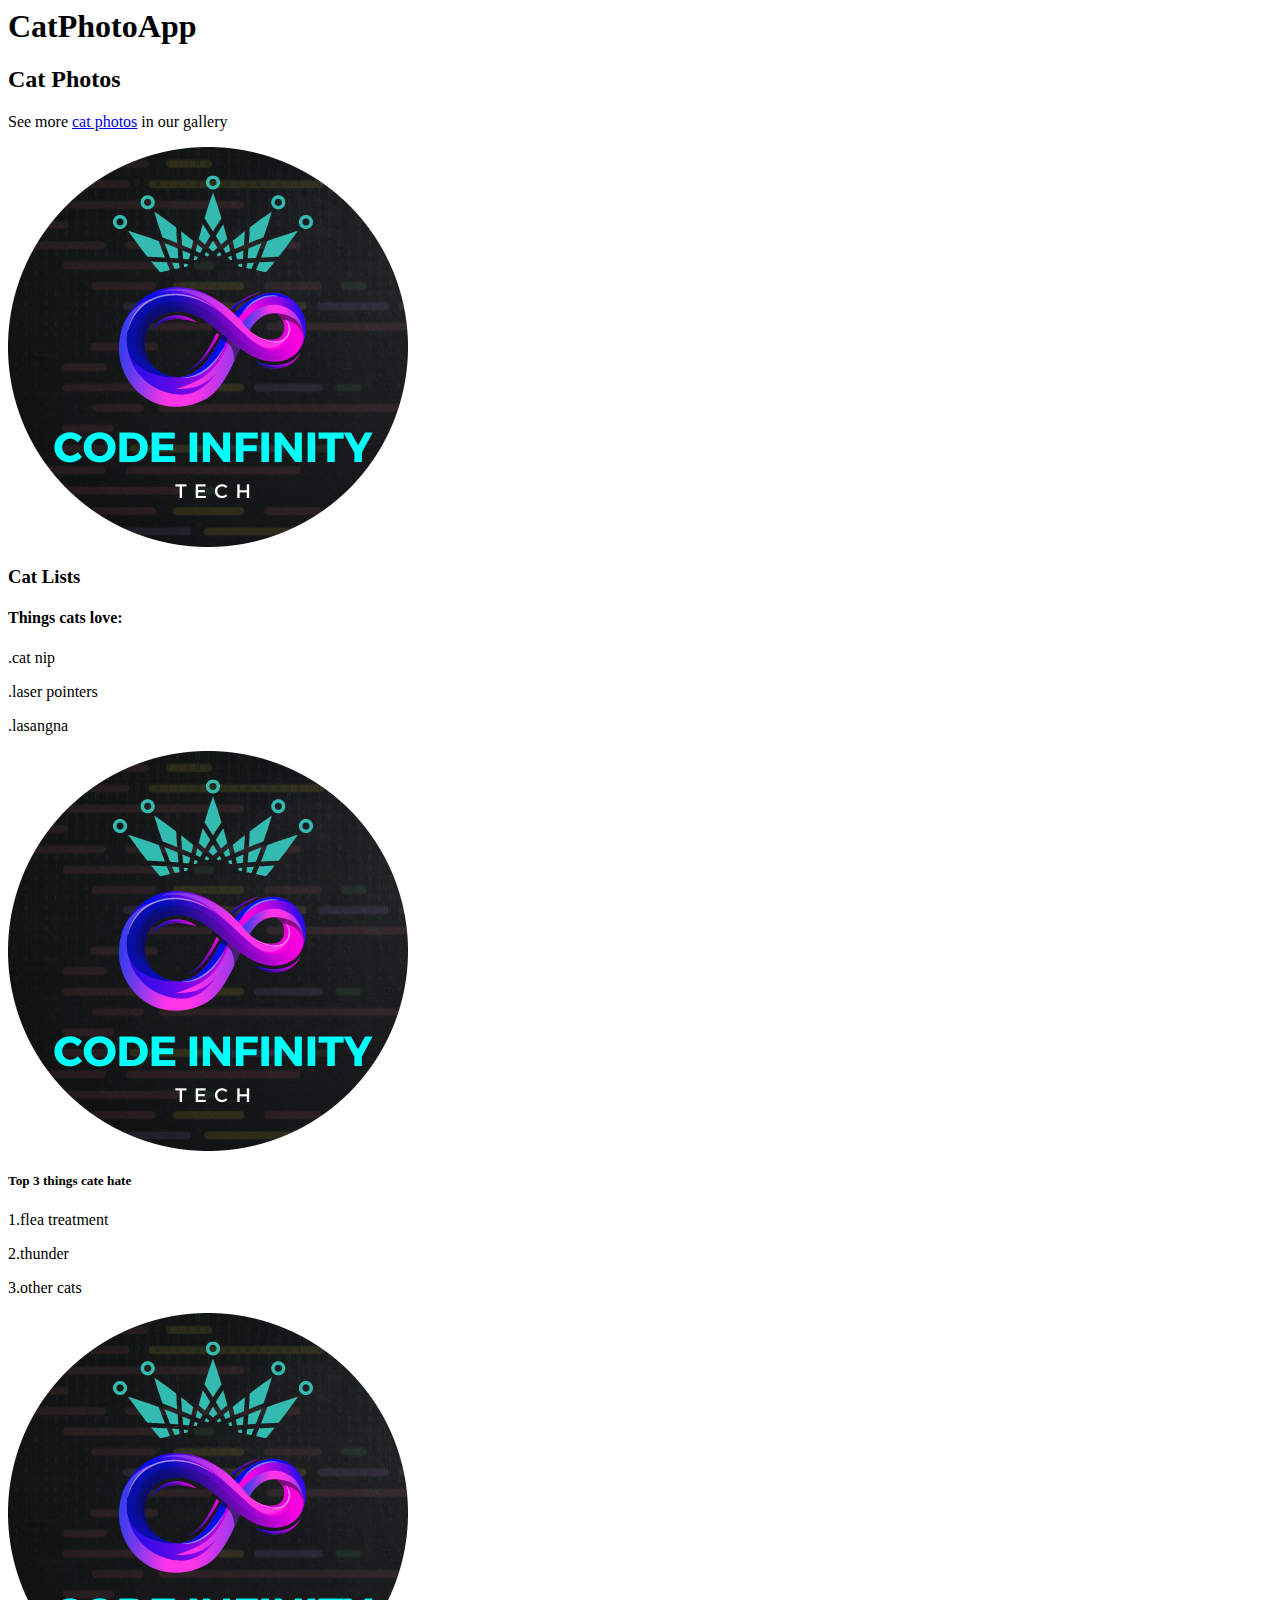
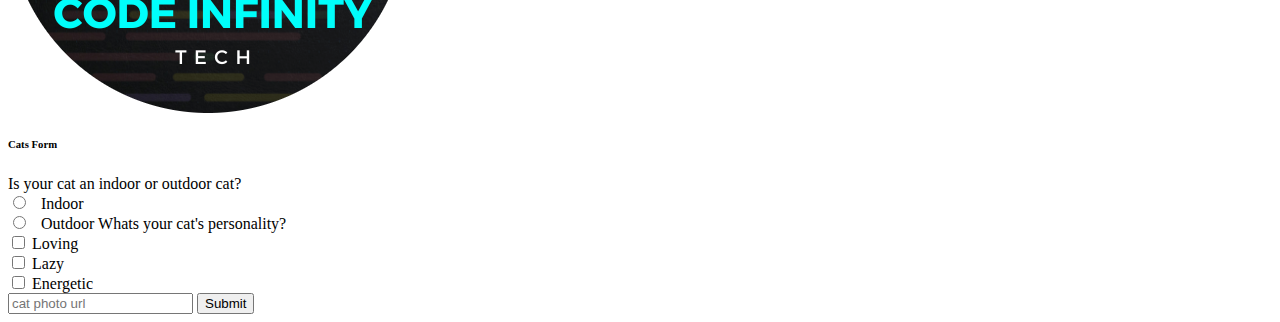
<file: html/index.html>
<html lang="en">
<head>
    <meta charset="UTF-8">
    <meta name="viewport" content="width=device-width, initial-scale=1.0">
    <title>Document</title>
</head>
<body>
    <h1>CatPhotoApp</h1>
    <h2>Cat Photos</h2>
    <!---->
    <p>See more <a href="url">cat photos</a> in our gallery</p>
    <main>
    <img src="logo.png">
    <h3>Cat Lists</h3>
    <h4>Things cats love:</h4>
    <p>.cat nip</p> 
      <p>.laser pointers</p> 
       <p>.lasangna</p>
    <img src="logo.png" alt="cats love lasagna">
    <h5>Top 3 things cate hate</h5>
    <p>1.flea treatment</p> 
      <p>2.thunder</p> 
       <p>3.other cats</p>
    <img src="logo.png" alt="cats hate other cats">  
    <h6>Cats Form</h6>
    <p1>Is your cat an indoor or outdoor cat?</p1><br>

    <input type="radio" id="indoor" name="fav_language" value="INDOOR">
  <label for="indoor">Indoor</label><br>
<input type="radio" id="html" name="fav_language" value="HTML">
  <label for="html">Outdoor</label>
<p2>Whats your cat's personality?</p2><br>
<input type="checkbox" id="vehicle1" name="vehicle1" value="Bike">
  <label for="vehicle1">Loving</label><br>
  <input type="checkbox" id="lazy" name="vehicle1" value="Bike">
  <label for="lazy">Lazy</label><br>
  <input type="checkbox" id="energetic" name="vehicle1" value="Bike">
  <label for="energetic">Energetic</label><br>
  <input  placeholder="cat photo url" type="text">
  <button>Submit</button>
</main>
    
</body>
</html>
</file>
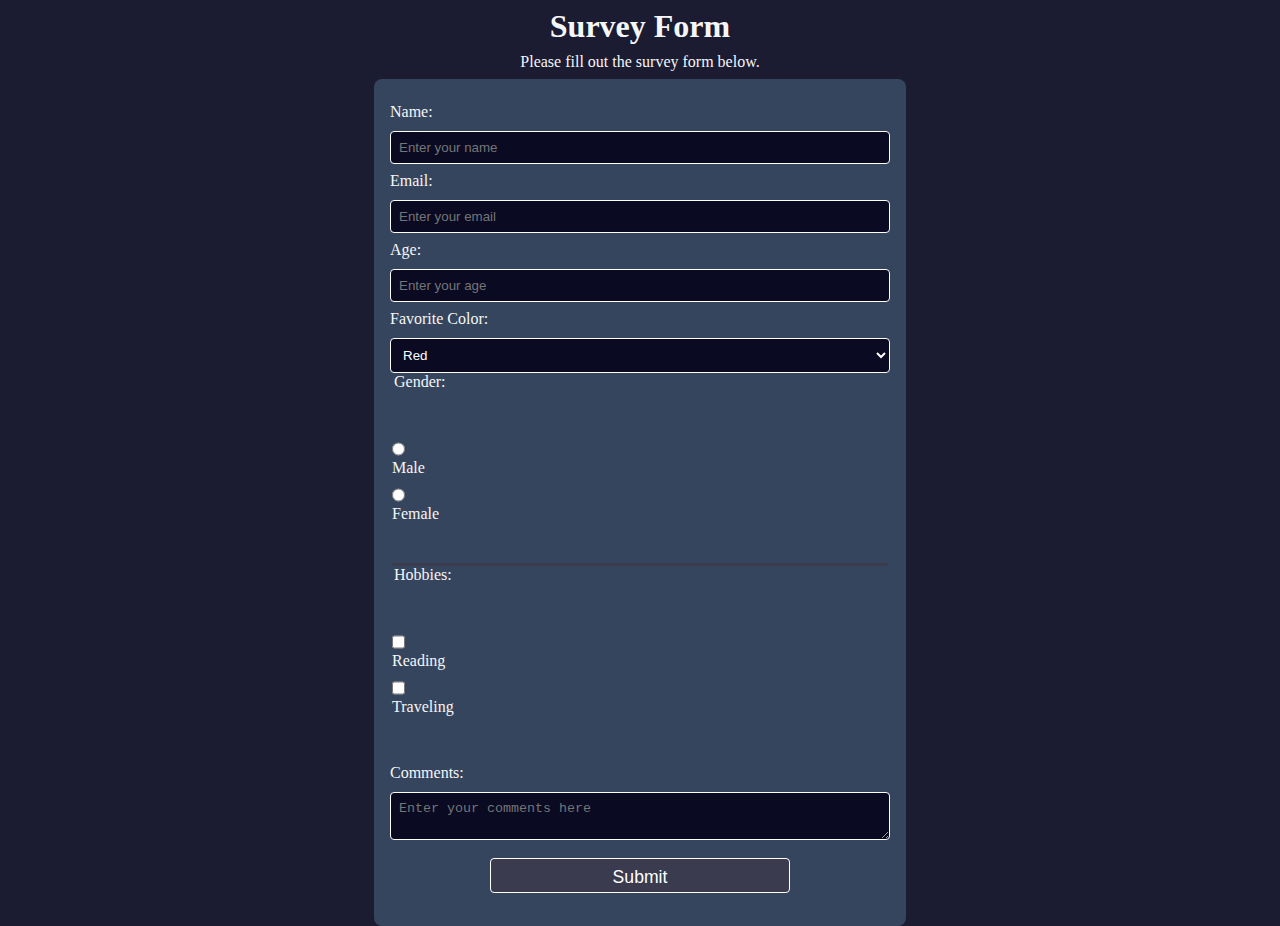
<file: html/finalform.html>
<!DOCTYPE html>
<html lang="en">
<head>
    <meta charset="UTF-8">
    <link rel="stylesheet" href="final.css">
    <title>Survey Form</title>
</head>
<body>
    <h1 id="title">Survey Form</h1>
    <p id="description">Please fill out the survey form below.</p>

    <form id="survey-form">
        <label id="name-label" for="name">Name:</label>
        <input type="text" id="name" name="name" required placeholder="Enter your name">

        <label id="email-label" for="email">Email:</label>
        <input type="email" id="email" name="email" required placeholder="Enter your email">

        <label id="number-label" for="number">Age:</label>
        <input type="number" id="number" name="age" min="1" max="100" placeholder="Enter your age">

        <label for="dropdown">Favorite Color:</label>
        <select id="dropdown" name="color">
            <option value="red">Red</option>
            <option value="blue">Blue</option>
            <option value="green">Green</option>
        </select>

        <fieldset>
            <legend>Gender:</legend>
            <label><input type="radio" name="gender" value="male" class="inline"> Male</label>
            <label><input type="radio" name="gender" value="female" class="inline"> Female</label>
        </fieldset>

        <fieldset>
            <legend>Hobbies:</legend>
            <label><input type="checkbox" name="hobbies" value="reading" class="inline"> Reading</label>
            <label><input type="checkbox" name="hobbies" value="traveling" class="inline"> Traveling</label>
        </fieldset>

        <label for="comments">Comments:</label>
        <textarea id="comments" name="comments" placeholder="Enter your comments here"></textarea>
        <input type="submit" id="submit" value="Submit">
    </form>
</body>
</html>
</file>
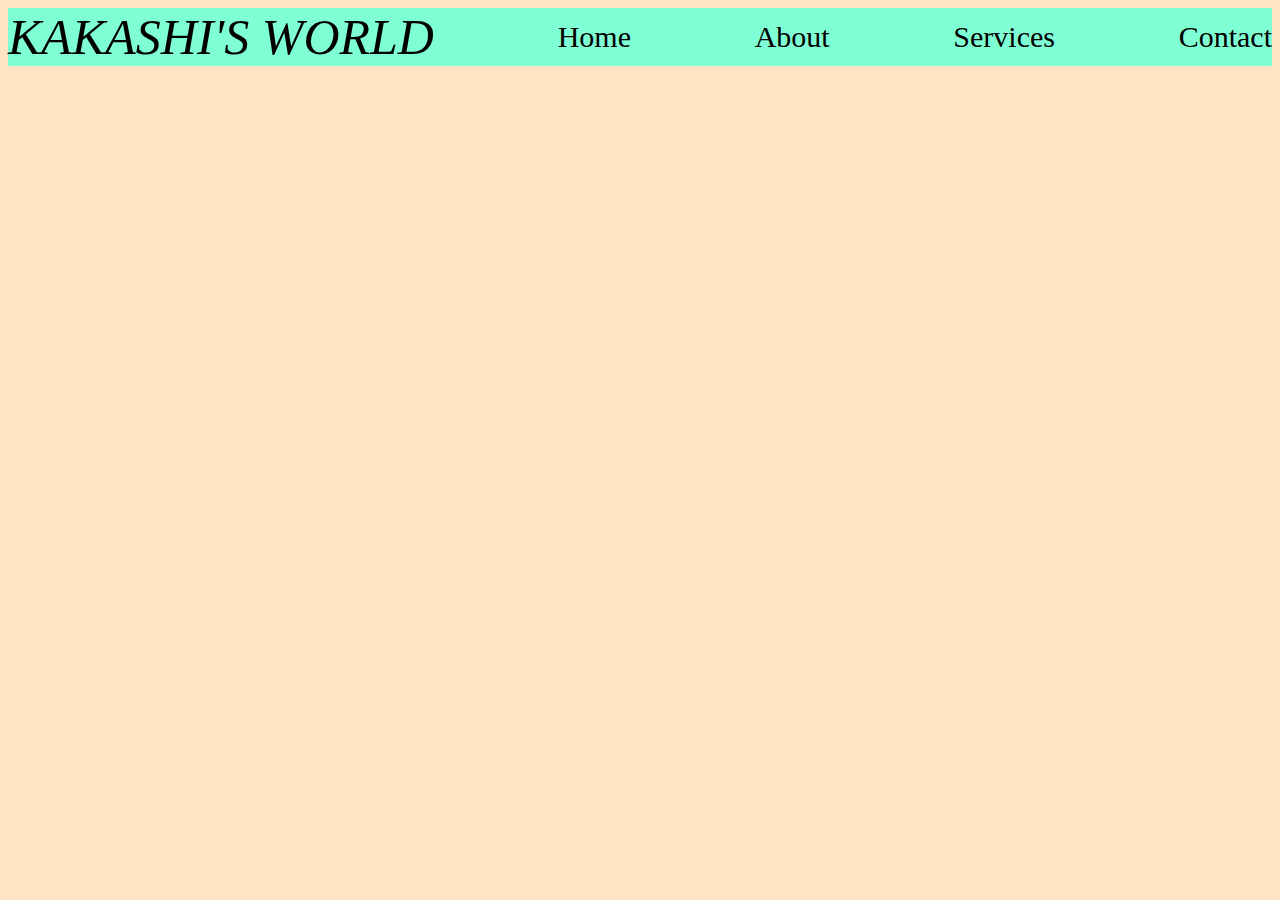
<file: html/first.html>
<!DOCTYPE html>
<html lang="en">
<head>
    <meta charset="UTF-8">
    <meta name="viewport" content="width=device-width, initial-scale=1.0">
    <title>Your Website</title>
    <link rel="stylesheet" href="first.css">
</head>
<body>

<div class="navbar">
    <a class="head">KAKASHI'S WORLD</a>
    <a class="nav" >Home</a>
    <a class="nav" >About</a>
    <a class="nav" >Services</a>
    <a class="nav" >Contact</a>
</div>

</body>
</html>
</file>
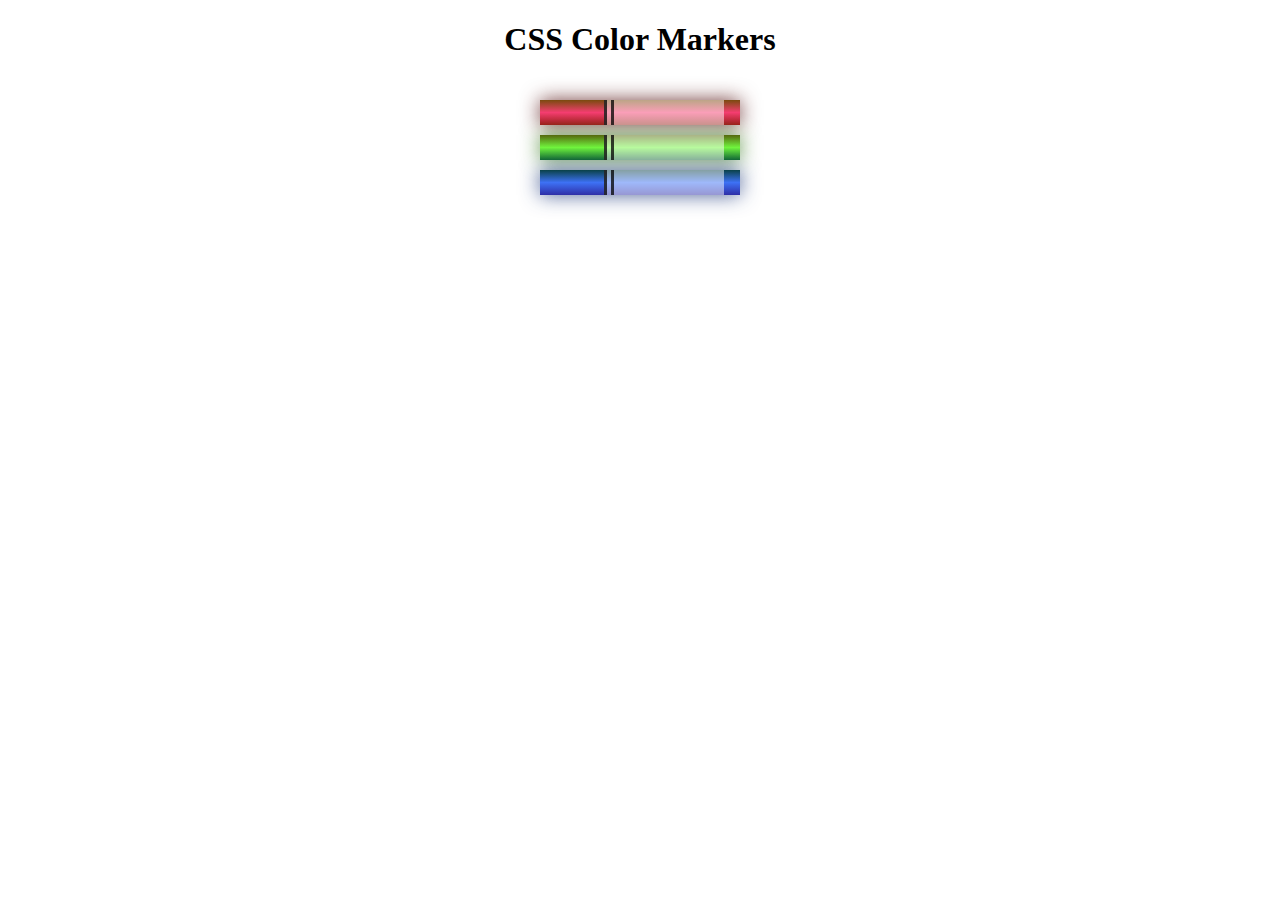
<file: html/marker.html>
<!DOCTYPE html>
<html lang="en">
<head>
    <meta charset="UTF-8">
    <meta name="viewport" content="width=device-width, initial-scale=1.0">
    <title>Colored Markers</title>
    <link rel="stylesheet" href="marker.css">
</head>
<body>
    <h1>CSS Color Markers</h1>
<div class="container">
    <div class="marker red">
        <div class="cap"></div>
        <div class="sleeve"></div>
    </div>
    <div class="marker green"><div class="cap"></div>
    <div class="sleeve"></div></div>
    <div class="marker blue"><div class="cap"></div>
    <div class="sleeve"></div></div>
</div>
    
</body>
</html>
</file>
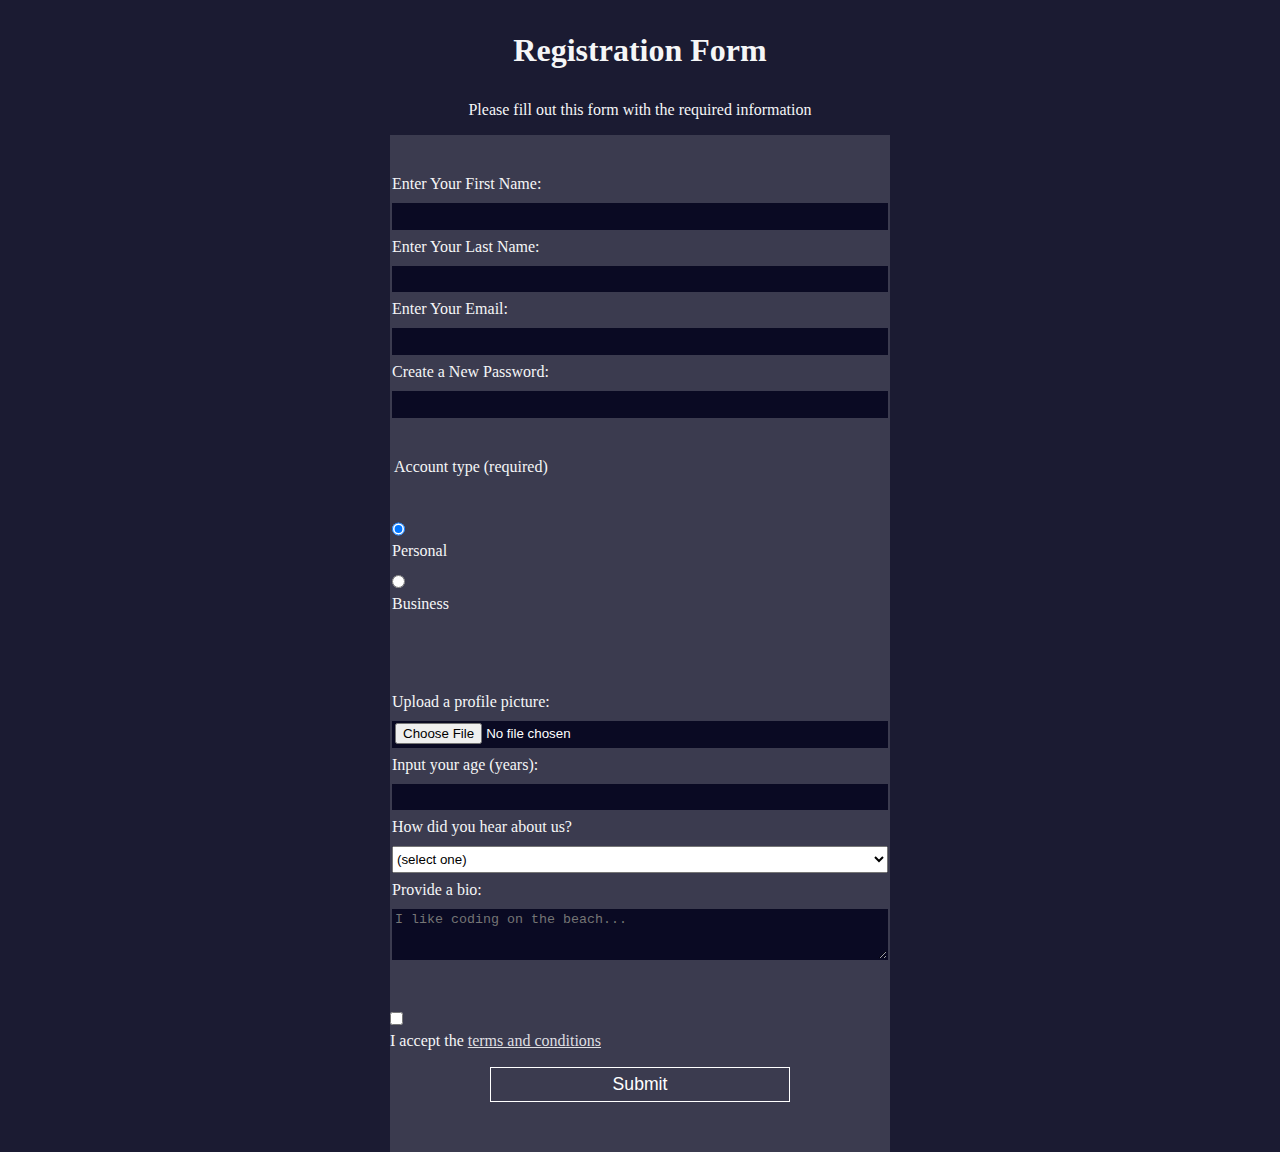
<file: html/registrationform.html>
<!DOCTYPE html>
<html lang="en">
  <head>
    <meta charset="UTF-8">
    <title>Registration Form</title>
    <link rel="stylesheet" href="registrationform.css" />
  </head>
  <body>
    <h1>Registration Form</h1>
    <p>Please fill out this form with the required information</p>
    <form method="post" action='https://register-demo.freecodecamp.org'>
      <fieldset>
        <label for="first-name">Enter Your First Name: <input id="first-name" name="first-name" type="text" required /></label>
        <label for="last-name">Enter Your Last Name: <input id="last-name" name="last-name" type="text" required /></label>
        <label for="email">Enter Your Email: <input id="email" name="email" type="email" required /></label>
        <label for="new-password">Create a New Password: <input id="new-password" name="new-password" type="password" pattern="[a-z0-5]{8,}" required /></label>
      </fieldset>
      <fieldset>
        <legend>Account type (required)</legend>
        <label for="personal-account"><input id="personal-account" type="radio" name="account-type" class="inline" checked /> Personal</label>
        <label for="business-account"><input id="business-account" type="radio" name="account-type" class="inline" /> Business</label>
      </fieldset>
      <fieldset>
        <label for="profile-picture">Upload a profile picture: <input id="profile-picture" type="file" name="file" /></label>
        <label for="age">Input your age (years): <input id="age" type="number" name="age" min="13" max="120" /></label>
        <label for="referrer">How did you hear about us?
          <select id="referrer" name="referrer">
            <option value="">(select one)</option>
            <option value="1">freeCodeCamp News</option>
            <option value="2">freeCodeCamp YouTube Channel</option>
            <option value="3">freeCodeCamp Forum</option>
            <option value="4">Other</option>
          </select>
        </label>
        <label for="bio">Provide a bio:
          <textarea id="bio" name="bio" rows="3" cols="30" placeholder="I like coding on the beach..."></textarea>
        </label>
      </fieldset>
      <label for="terms-and-conditions">
        <input class="inline" id="terms-and-conditions" type="checkbox" required name="terms-and-conditions" /> I accept the <a href="https://www.freecodecamp.org/news/terms-of-service/">terms and conditions</a>
      </label>
      <input type="submit" value="Submit" />
    </form>
  </body>
</html>
</file>
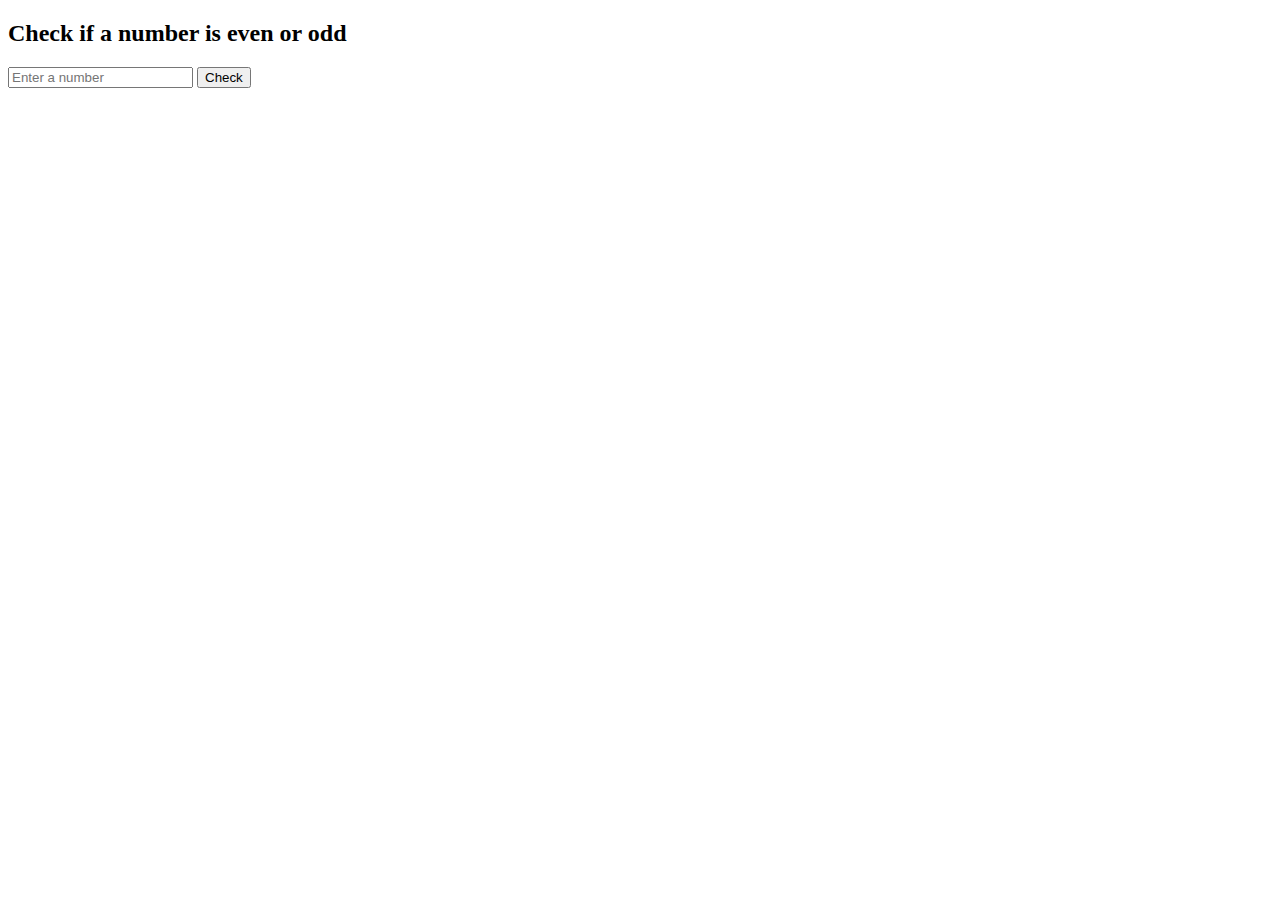
<file: javascript/evenodd.html>
<!DOCTYPE html>
<html lang="en">
<head>
    <meta charset="UTF-8">
    <meta name="viewport" content="width=device-width, initial-scale=1.0">
    <title>Even or Odd Checker</title>
</head>
<body>
    <h2>Check if a number is even or odd</h2>
    <input type="number" id="inputNumber" placeholder="Enter a number">
    <button id="checkButton">Check</button>
    <p id="result"></p>
    
    <script src="script.js"></script>
</body>
</html>
</file>
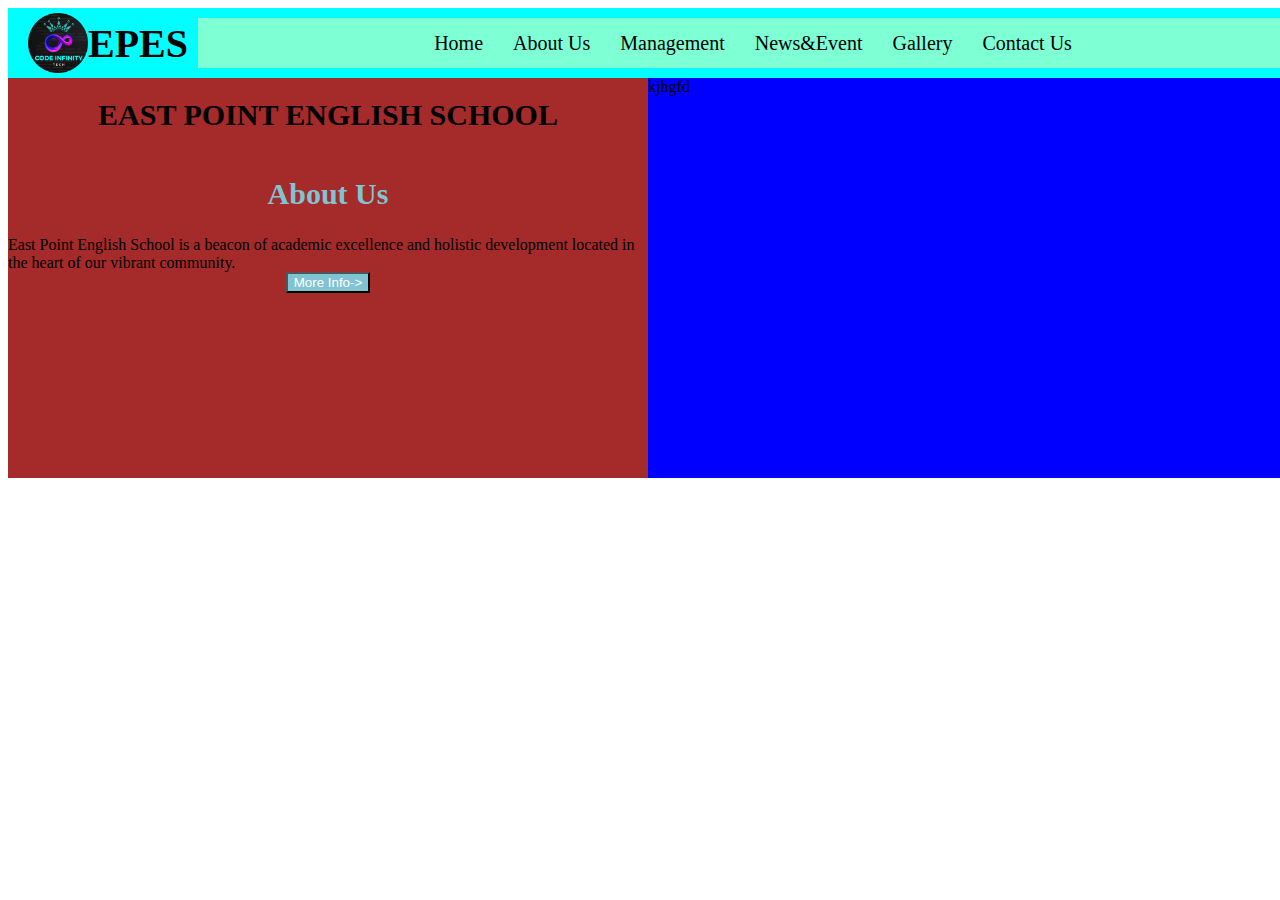
<file: website/home.html>
<!DOCTYPE html>
<html lang="en">
<head>
    <meta charset="UTF-8">
    <meta name="viewport" content="width=device-width, initial-scale=1.0">
    <title>Document</title>
    <link rel="stylesheet" href="home.css">
</head>
<body>
    <div class="navbar">
       <img src="logo.png">
        <h1>EPES</h1>
        <div class="nav">
        <a href="#">Home</a>
        <a href="#">About Us</a>
        <a href="#">Management</a>
        <a href="#">News&Event</a>
        <a href="#">Gallery</a>
        <a href="#">Contact Us</a>
    </div>
</div>

<div class="content">
    <div class="text">
    <h1>EAST POINT ENGLISH SCHOOL</h1>
    <h2>About Us</h2>
    <p1>East Point English School is a beacon of academic excellence and holistic development located in the heart of our vibrant community. </p1>
    <button class="more">More Info-></button>
</div>
<div class="image">
    kjhgfd
</div>
</div>
</body>
</html>
</file>
<file: html/final.css>
body {
    margin: 0;
    width: 100%;
    height: 100vh;
    background-color: #1b1b32;
    color: #f5f6f7;
    font-size: 16px;
    font-family: Tahoma;
}
h1, p {
    text-align: center;
    margin: 0.5rem 0;
}
form {
    max-width: 500px;
    min-width: 300px;
    margin: 0 auto;
    background: #35455D;
    padding: 1rem;
    border-radius: 8px;
}
label {
    display: block;
    margin: 0.5rem 0;
}
input, select, textarea {
    width: 100%;
    margin: 10px 0 0 0;
    box-sizing: border-box;
    display: block;
    min-height: 1.5em;
    background-color: #0a0a23;
    border: #ffffff solid 1px;
    color: #ffffff;
    padding: 0.5rem;
    border-radius: 4px;
}
input[type="submit"] {
    display: block;
    width: 60%;
    margin: 1em auto;
    height: 2em;
    font-size: 1.1rem;
    background-color: #3b3b4f;
    border-color: white;
    min-width: 300px;
    cursor: pointer;
}
input[type="submit"]:hover {
    background-color: #2a2a3f;
}
legend {
    display: block;
    margin: 0.5rem 0;
}
fieldset{
    border:none;
   padding: 2rem 0;
   border-bottom: 3px solid #3b3b4f;
}
fieldset:last-of-type {
    border-bottom: none;
}
.inline{
    width: unset;
    margin: 0 0.5em 0 0;
    vertical-align: middle;
}
</file>
<file: html/first.css>
body {
    background-color:bisque;
}

.navbar {
    display: flex;
    background-color:aquamarine; 
    color:black;  
    align-items: center;
    justify-content:space-between;
    width:100%;
}
.navbar .head{
    font-size:50px;
    font-style: italic;
    font-family: 'Times New Roman', Times, serif;
}
.navbar .nav{
    font-size:30px;
text-decoration: none;
}
</file>
<file: html/marker.css>
h1 {
    text-align: center;
  }
  
  .container {
    background-color: rgb(255, 255, 255);
    padding: 10px 0;
  }
  
  .marker {
    width: 200px;
    height: 25px;
    margin: 10px auto;
  }
  
  .sleeve {
    width: 110px;
    height: 25px;
    background-color:rgba(255, 255, 255, 0.5);
    border-left: 10px double rgba(0, 0, 0, 0.75);
   
  }
  .cap{
    width: 60px;
    height: 25px;
  }
  .cap,.sleeve{
    display:inline-block;
  }
  
  .red {
    background: linear-gradient(rgb(122, 74, 14), rgb(245, 62, 113), rgb(162, 27, 27));
    box-shadow: 0 0 20px 0 rgba(83,14,14,0.8);
  }
  
  .green {
    background: linear-gradient(#55680D, #71F53E, #116C31);
    box-shadow: 0 0 20px 0 #3B7E20CC;
  }
  
  .blue {
    background: linear-gradient(hsl(186, 76%, 16%), hsl(223, 90%, 60%), hsl(240, 56%, 42%));
    box-shadow:0 0 20px 0 hsla(223, 59%, 31%, 0.8);
  }
</file>
<file: html/registrationform.css>
body{
    margin: 0;
    width: 100%;
    height: 100vh;
    background-color:#1b1b32 ;
    color: #f5f6f7;
    font-size: 16px;
    font-family:Tahoma ;
}
label{
    display: block;
    margin: 0.5rem 0
}
h1, p{
    text-align: center;
    margin: 1em auto;
}
form{
    margin: 0 auto;
    max-width: 500px;
    min-width: 300px;
    width: 60vw;
    padding-bottom: 2em;
    background: #3b3b4f;
}
fieldset{
    border:none;
   padding: 2rem 0;
   border-bottom: 3px solid #3b3b4f;
}
fieldset:last-of-type {
    border-bottom: none;
}
input, textarea, select {
    width: 100%;
    margin: 10px 0 0 0;
    box-sizing: border-box;
    display: block;
    min-height: 2em;
}
label {
    display: block;
    margin-bottom: 5px;
}
.inline{
    width: unset;
    margin: 0 0.5em 0 0;
    vertical-align: middle;
}
input, textarea{
    background-color: #0a0a23;
    border: #0a0a23 solid 1px;
    color: #ffffff;
   
}
input[type="submit"]{

  display: block;
    width: 60%;
    margin: 1em auto;
    height: 2em;
font-size: 1.1rem;
background-color: #3b3b4f;
border-color: white;
min-width: 300px;


}
input[type="file"]{
    padding: 1px 2px;
}
a{
    color:#dfdfe2 ;
  }
</file>
<file: website/home.css>
body {
    width: 100%;
}

.navbar {
    width: 100%;
    height: 70px;
    background-color: aqua;
    display: flex;
    align-items: center;
    justify-content: space-between;
    padding: 0 20px; /* Add padding for spacing */
}

.navbar img {
    width: 60px;
    height: 60px;
}

.navbar h1 {
    font-size: 40px;
    font-family: 'Times New Roman', Times, serif;
    color: black;
    padding-right: 10px;
}

.navbar .nav {
    display: flex;
    justify-content: center;
    background-color: aquamarine;
    width: 100%;
    height: 50px;
    align-items: center;
    gap: 30px;
}

.navbar .nav a {
    text-decoration: none;
    color: black;
    font-family: 'Times New Roman', Times, serif;
    font-size: 20px;
}
.content{
    width:100%;
    height:400px;
    background-color: aqua;
    display: flex;
    justify-content:center ;
}
.content .text{
    display: flex;
    width: 50%;
    background-color:brown;
    flex-direction: column;
    align-items:center;
}
.content .text h1{
    font-family: 'Times New Roman', Times, serif;
    font-size: 30px;
    text-align: left;
}
.content .text h2{
    font-family: 'Times New Roman', Times, serif;
    font-size: 30px;
    color: #80C4D3;
}
.content .text .more{
    color:#ffff;
    background-color: #80C4D3;
}
.content .image{
    display: flex;
    width: 50%;
    background-color: blue;
}
</file>
